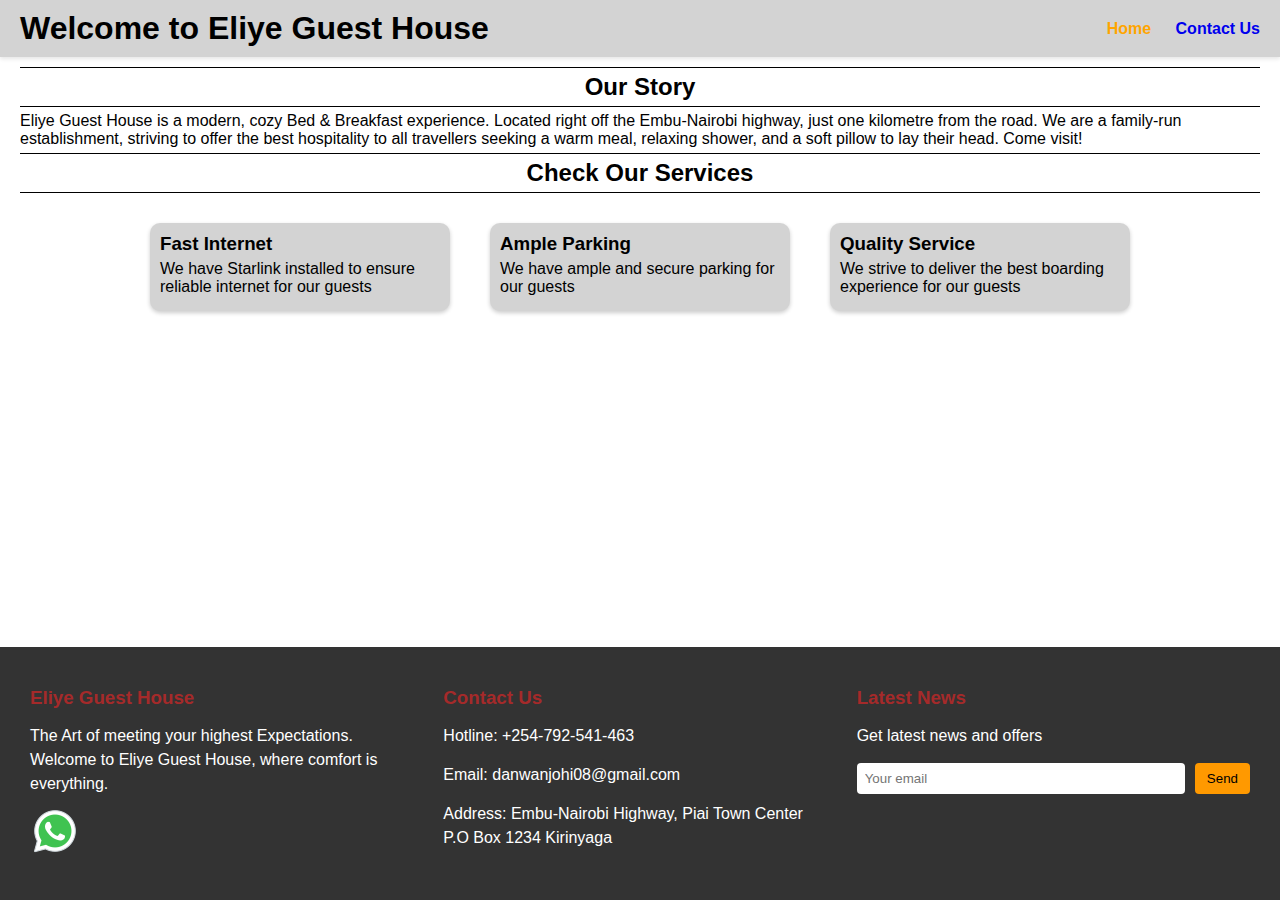
<file: index.html>
<!DOCTYPE html>
<html lang="en">
    <head>
        <title>Eliye Guest House</title>
        <link rel="stylesheet" href="styles/style.css">
    </head>
    <body>
        <header class="navbar">
            <h1>Welcome to Eliye Guest House</h1>
            <nav class="nav-links">
                <a href="index.html" class="active">Home</a>
                <a href="contact.html">Contact Us</a>
            </nav>
        </header>

        <!-- MAIN CONTENT AREA -->
        <main>
            <section class="story">
                <h2>Our Story</h2>
                <p>Eliye Guest House is a modern, cozy Bed & Breakfast experience. Located right off the Embu-Nairobi
                    highway, just one kilometre from the road. We are a family-run establishment, striving to offer the best hospitality to all travellers
                    seeking a warm meal, relaxing shower, and a soft pillow to lay their head. Come visit!
                </p>
            </section>
            <section>
                <h2>Check Our Services</h2>
                <div class="card-container">
                    <div class="card-content">
                        <h3>Fast Internet</h3>
                        <p>We have Starlink installed to ensure reliable internet for our guests</p>
                    </div>
                    <div class="card-content">
                        <h3>Ample Parking</h3>
                        <p>We have ample and secure parking for our guests</p>
                    </div>
                    <div class="card-content">
                        <h3>Quality Service</h3>
                        <p>We strive to deliver the best boarding experience for our guests</p>
                    </div>
                </div>
            </section>
        </main>
        <footer class="footer">
            <div class="footer-section about">
                <h3>Eliye Guest House</h3>
                <p>The Art of meeting your highest Expectations.<br>
                Welcome to Eliye Guest House, where comfort is everything.</p>
                <div class="social-icons">
                <a href="https://wa.me/254792541463?text=Thanks%20for%20reaching%20out%20to%20Eliye%20Guest%20House!%20How%20may%20we%20serve%20you%3F%20%F0%9F%98%87"><img src="images/icons8-whatsapp-50.png" alt="WhatsApp"></a>
                </div>
            </div>
            <div class="footer-section contact">
                <h3>Contact Us</h3>
                <p>Hotline: +254-792-541-463</p>
                <p>Email: danwanjohi08@gmail.com</p>
                <p>Address: Embu-Nairobi Highway, Piai Town Center<br>P.O Box 1234 Kirinyaga</p>
            </div>
            <div class="footer-section newsletter">
                <h3>Latest News</h3>
                <p>Get latest news and offers</p>
                <form>
                <input type="email" placeholder="Your email">
                <button type="submit">Send</button>
                </form>
            </div>
        </footer>
    </body>
</html>
</file>
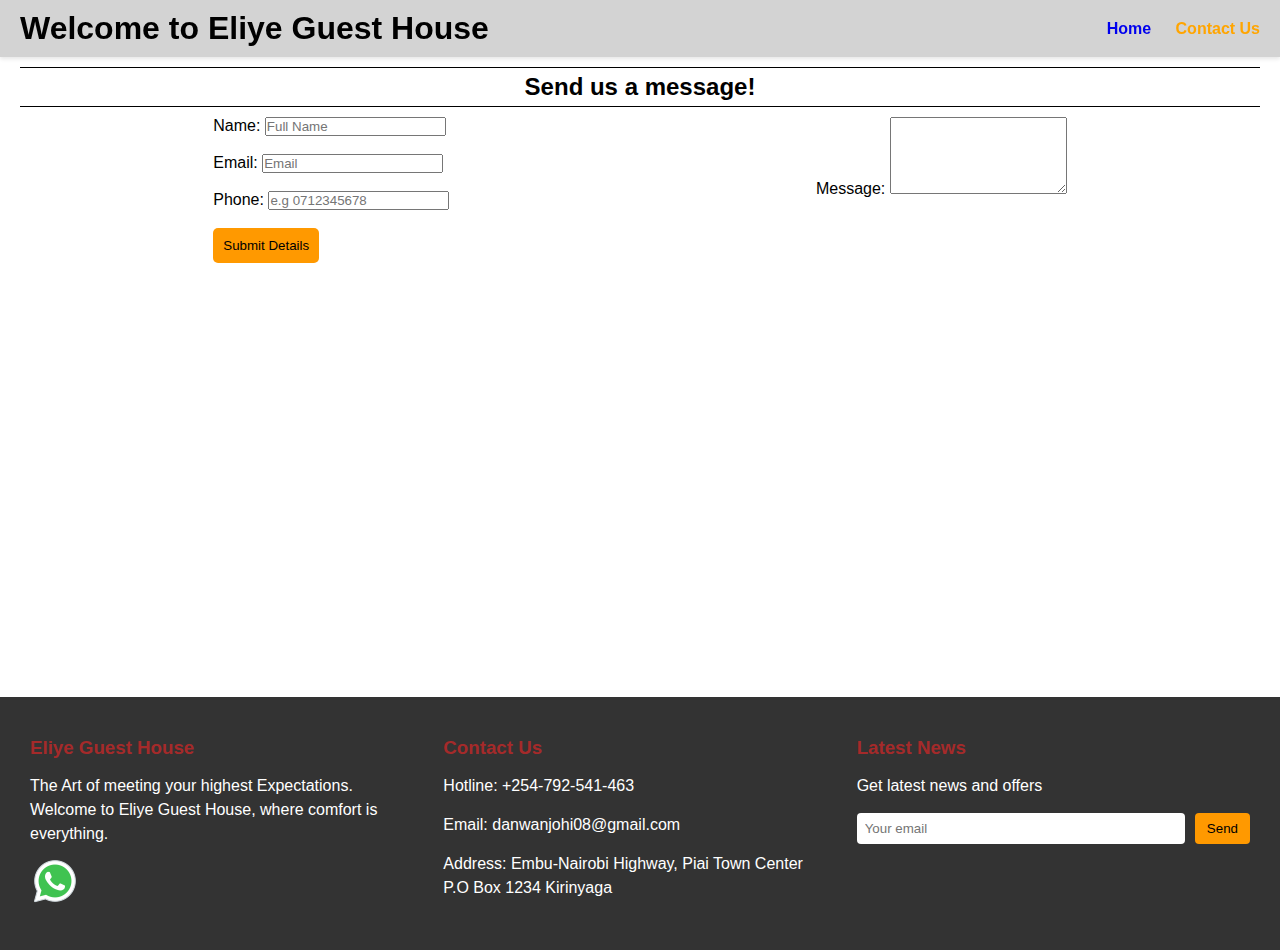
<file: contact.html>
<!DOCTYPE html>  
<html>
    <head>
        <title>Eliye Guest House</title>
        <link rel="stylesheet" href="styles/style.css">
    </head>
    <body>
        <header class="navbar">
            <h1>Welcome to Eliye Guest House</h1>
            <nav class="nav-links">
                <a href="index.html">Home</a>
                <a href="contact.html" class="active">Contact Us</a>
            </nav>
        </header>
        <main>
            <h2>Send us a message!</h2>
            <section class="form">
                <form>
                    <div class="name">
                        <label for="name">Name:</label>
                        <input type="text" id="name" name="name" placeholder="Full Name"><br><br>
                    </div>
                    <div class="email">
                        <label for="email">Email:</label>
                        <input type="email" id="email" name="email" placeholder="Email"><br><br>
                    </div>
                    <div class="phone">
                        <label for="phone">Phone:</label>
                        <input type="tel" id="phone" name="phone" placeholder="e.g 0712345678"><br><br>
                    </div>
                    <button type="submit">Submit Details</button>
                </form>
                <aside class="message">
                    <label for="message">Message:</label>
                    <textarea name="message" id="message" rows="5"></textarea>
                </aside>
            </section>
            <div class="map-container">
                <iframe src="https://www.google.com/maps/embed?pb=!1m18!1m12!1m3!1d1171.8254741026672!2d37.442085451634156!3d-0.5454776867973318!2m3!1f0!2f0!3f0!3m2!1i1024!2i768!4f13.1!3m3!1m2!1s0x18262f0049fac6e9%3A0x13821225e76105e3!2sEliye%20Guest%20House!5e0!3m2!1sen!2ske!4v1758976346298!5m2!1sen!2ske"
                width="100%" height="400" style="border:0;" allowfullscreen="" loading="lazy" referrerpolicy="no-referrer-when-downgrade"></iframe>
            </div>
        </main>
        <footer class="footer">
            <div class="footer-section about">
                <h3>Eliye Guest House</h3>
                <p>The Art of meeting your highest Expectations.<br>
                Welcome to Eliye Guest House, where comfort is everything.</p>
                <div class="social-icons">
                <a href="https://wa.me/254792541463?text=Thanks%20for%20reaching%20out%20to%20Eliye%20Guest%20House!%20How%20may%20we%20serve%20you%3F%20%F0%9F%98%87"><img src="images/icons8-whatsapp-50.png" alt="WhatsApp"></a>
                </div>
            </div>
            <div class="footer-section contact">
                <h3>Contact Us</h3>
                <p>Hotline: +254-792-541-463</p>
                <p>Email: danwanjohi08@gmail.com</p>
                <p>Address: Embu-Nairobi Highway, Piai Town Center<br>P.O Box 1234 Kirinyaga</p>
            </div>
            <div class="footer-section newsletter">
                <h3>Latest News</h3>
                <p>Get latest news and offers</p>
                <form>
                <input type="email" placeholder="Your email">
                <button type="submit">Send</button>
                </form>
            </div>
        </footer>
    </body>    
</html>
</file>
<file: styles/style.css>
/* setting style for the page */
*{
    margin: 0px;
    padding: 0px;
    box-sizing: border-box;
    font-family: 'Segoe UI', Tahoma, Geneva, Verdana, sans-serif;
}

html, body{
    height: 100%;
    display: flex;
    flex-direction: column;
}

p{
    padding: 5px 0px;
}

main{
    padding: 10px 20px 0px;
    flex: 1;
}

main h2{
    padding: 5px;
    text-align: center;
    border-top: 1px solid black;
    border-bottom: 1px solid black;
}

/*styling the cards*/
.card-container{
    display: flex;
    justify-content: center;
    flex-wrap: wrap;
    margin: 10px;
}    
.card-content{
    width: 300px;
    margin: 20px;
    padding: 10px;
    background-color: lightgray;
    border-radius: 10px;
    overflow: hidden;
    box-shadow: 0px 2px 4px rgba(0.1,0.1,0.1,0.2);
}

/*styling the footer*/
.footer {
    display: flex;
    flex-wrap: wrap;
    justify-content: space-between;
    background-color: #333;
    color: #fff;
    padding: 30px 20px;
    font-family: 'Segoe UI', Tahoma, Geneva, Verdana, sans-serif;
}

.footer-section {
    flex: 1 1 300px;
    margin: 10px;
}

.footer-section h3 {
    margin-bottom: 10px;
    color: brown;
}

.footer-section p {
    margin: 5px 0;
    line-height: 1.5;
}

.social-icons a img {
    width: 50x;
    margin-right: 10px;
}

.newsletter form {
    display: flex;
    gap: 10px;
    margin-top: 10px;
}

.newsletter input[type="email"] {
    flex: 1;
    padding: 8px;
    border: none;
    border-radius: 4px;
}

.newsletter button {
    padding: 8px 12px;
    background-color: #f90;
    border: none;
    border-radius: 4px;
    cursor: pointer;
}

/* styling the navigation bar */
.navbar{
    display: flex;
    justify-content: space-between;
    align-items: center;
    background-color: lightgray;
    padding: 10px 20px;
    box-shadow: 0 2px 4px rgba(0,0,0,0.1);
    position: sticky;
    top: 0;
    z-index: 1000;
}

.nav-links a{
    text-decoration: none;
    margin-left: 20px;
    font-weight: bold;
}

.nav-links a.active{
    color: orange;
}

/* formatting the embedded map */
.map-container{
    margin-top: 20px;
}

/*styling form section*/
.form{
    display: flex;
    padding: 10px;
    justify-content: space-around;
}

.form button{
    border: none;
    border-radius: 5px;
    padding: 10px;
    background-color: #f90;
    cursor: pointer;
}
</file>
